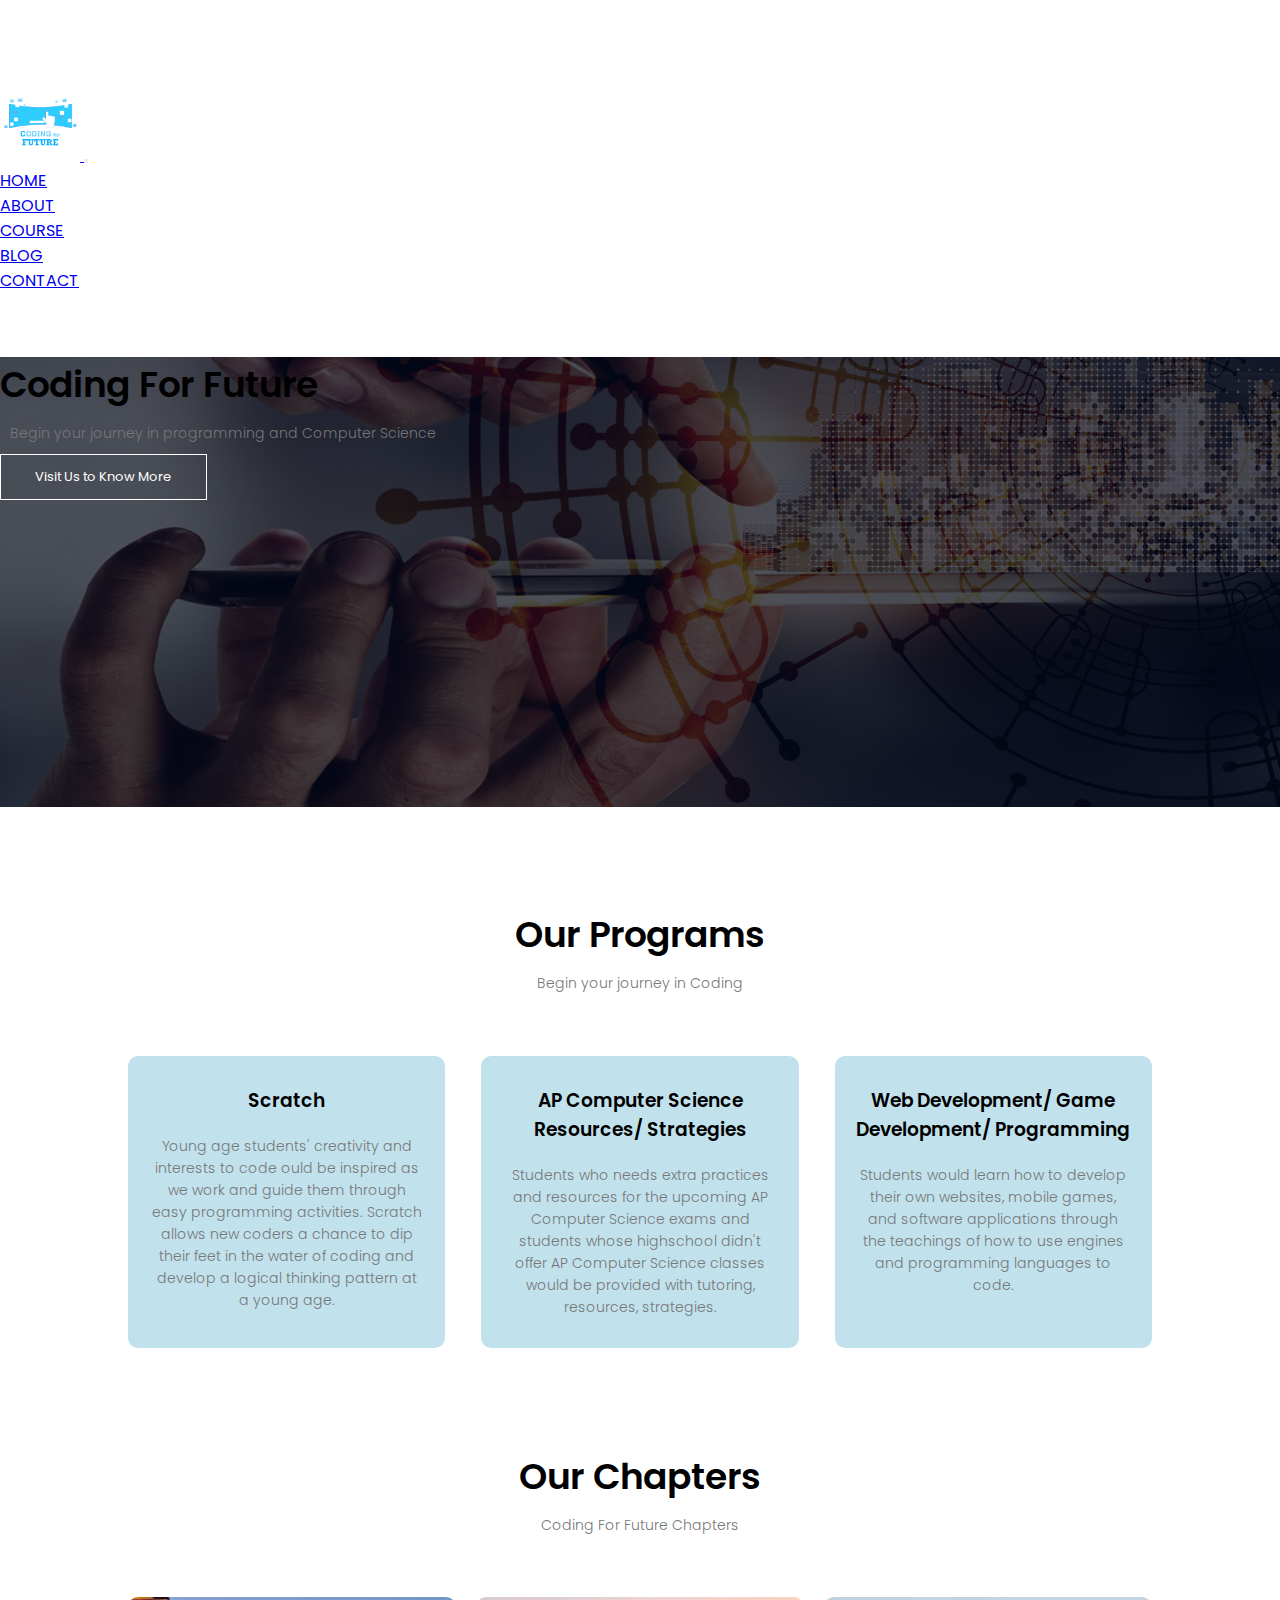
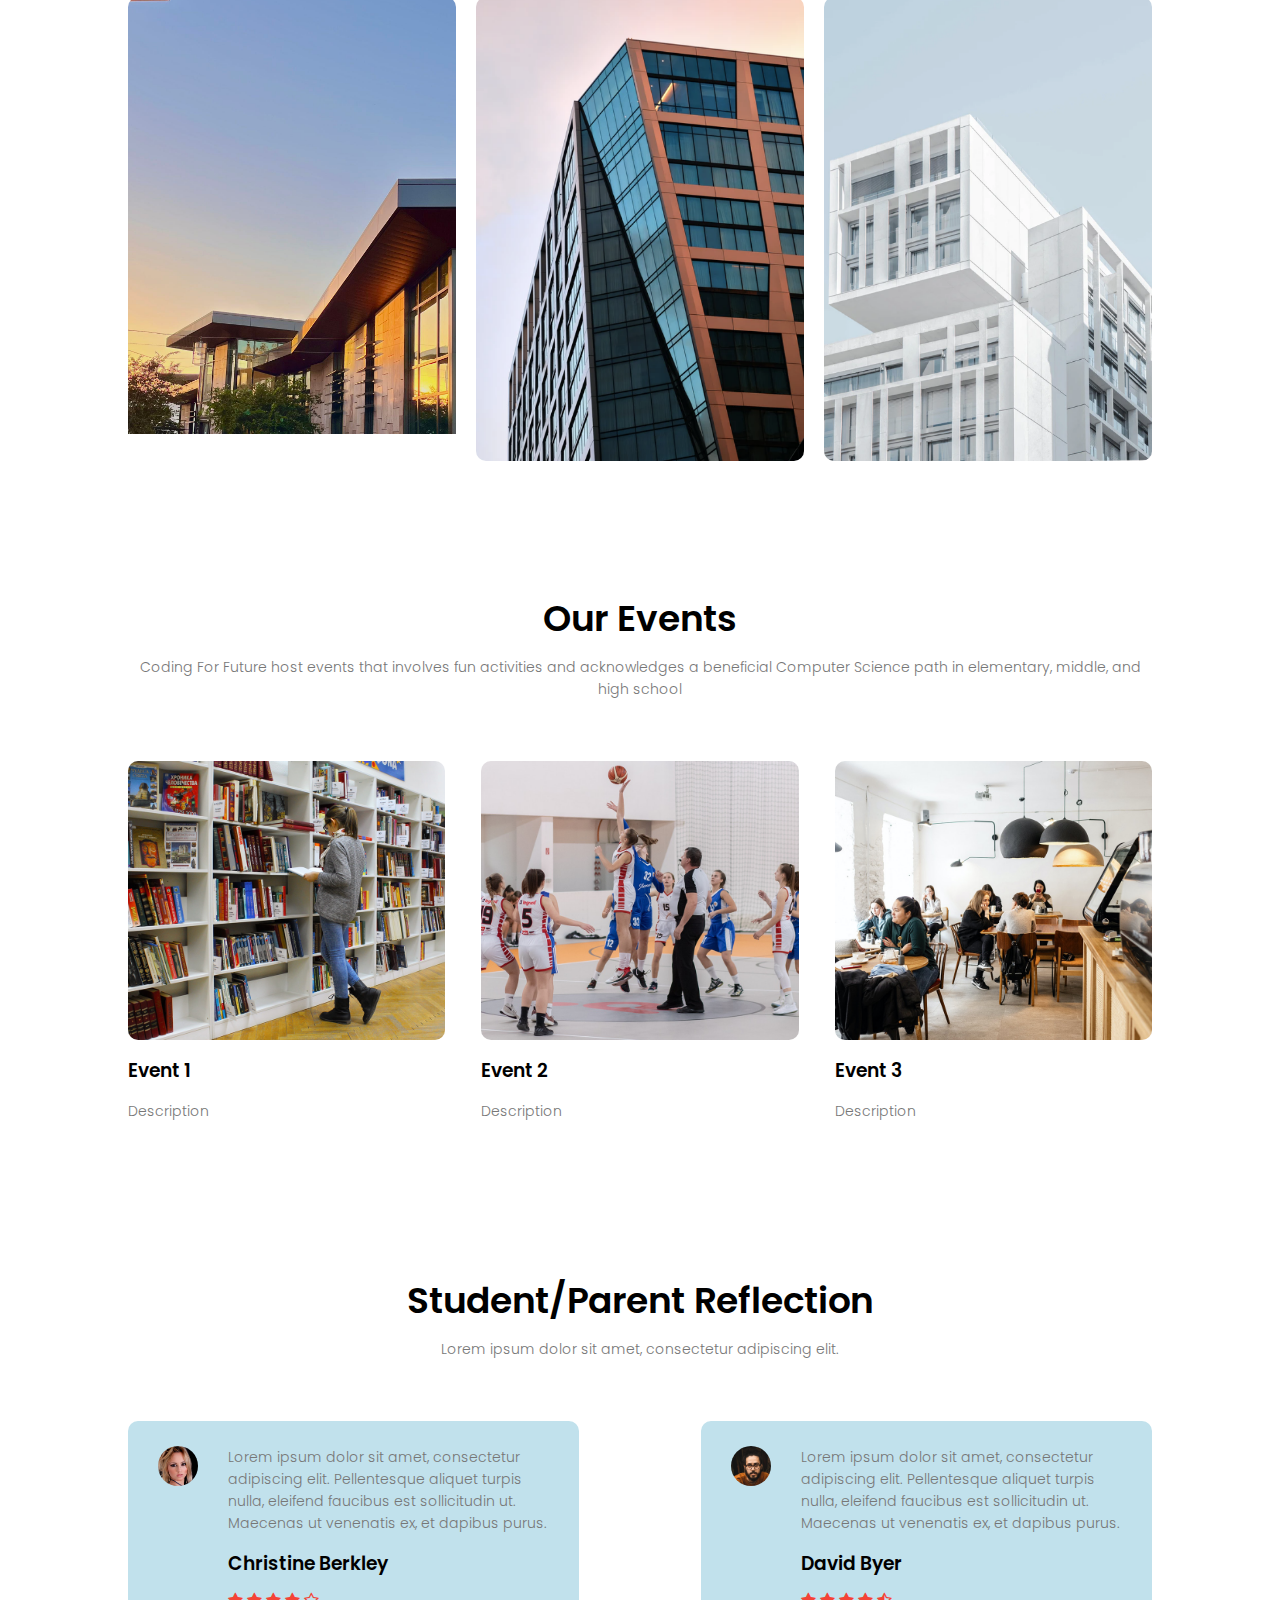
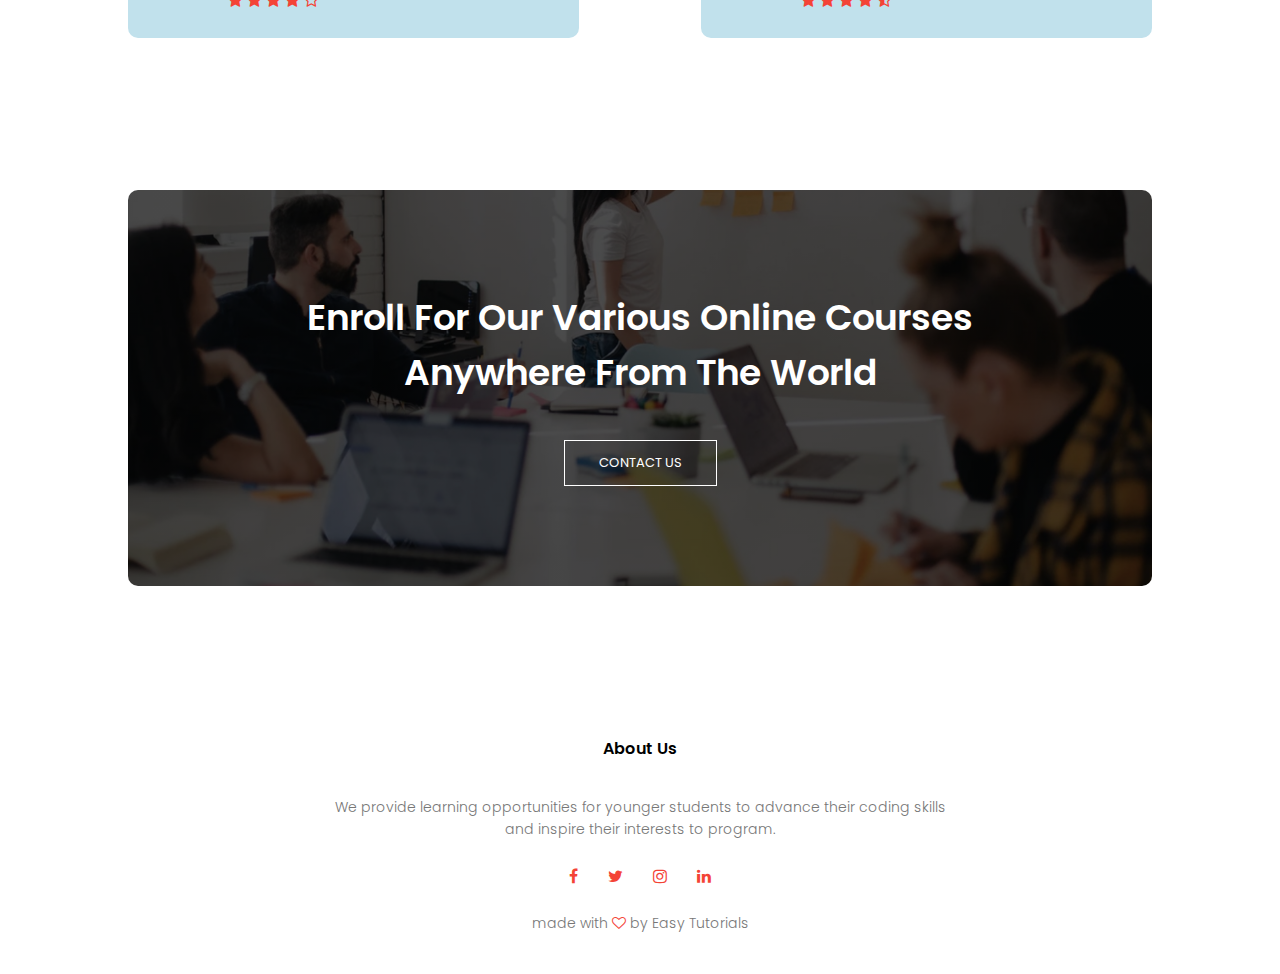
<file: html/index.html>
<html>
<head>
    <meta content="width=device-width, initial-scale=1.0" name="viewport">
    <title>Coding For Future Main Page</title>
    <link href="../css/style.css" rel="stylesheet">
    <link href="https://fonts.googleapis.com/css?family=Poppins:100,200,300,400,600,700&display=swap" rel="stylesheet">
    <link href="https://stackpath.bootstrapcdn.com/font-awesome/4.7.0/css/font-awesome.min.css" rel="stylesheet">
    <link crossorigin="anonymous" href="https://cdn.jsdelivr.net/npm/bootstrap@5.3.0-alpha1/dist/css/bootstrap.min.css"
          integrity="sha384-GLhlTQ8iRABdZLl6O3oVMWSktQOp6b7In1Zl3/Jr59b6EGGoI1aFkw7cmDA6j6gD" rel="stylesheet">
</head>
<header>
    <div class="container-fluid">
        <nav class="navbar navbar-expand-md px-3 fixed-top bg-light">
            <a class="navbar-brand" href="index.html">
                <img class="img-fluid" src="../images/logo.png" style="width: 5rem;">
            </a>
            <button class="navbar-toggler navbar-light" data-bs-target="#main-navigation" data-bs-toggle="collapse"
                    type="button">
                <span class="navbar-toggler-icon "></span>
            </button>
            <div class="collapse navbar-collapse" id="main-navigation">
                <ul class="navbar-nav ms-auto">
                    <li class="nav-item px-3"><a class="nav-link" href="index.html">HOME</a></li>
                    <li class="nav-item px-3"><a class="nav-link" href="about.html">ABOUT</a></li>
                    <li class="nav-item px-3"><a class="nav-link" href="course.html">COURSE</a></li>
                    <li class="nav-item px-3"><a class="nav-link" href="blog.html">BLOG</a></li>
                    <li class="nav-item px-3"><a class="nav-link" href="contact.html">CONTACT</a></li>
                </ul>
            </div>
        </nav>
    </div>
</header>
<header class="masthead" id="mainmast">
    <div class="container-fluid h-100 bg-transparent text-light">
        <div class="row h-100 align-items-center">
            <div class="col text-center">
                <h1>Coding For Future</h1>
                <p class="lead text-light">Begin your journey in programming and Computer Science</p>
                <a class="hero-btn" href="contact.html">Visit Us to Know More</a>
            </div>
        </div>
        <a class="row down-arrow align-items-center" href="#about"></a>
    </div>
</header>
<body>

<!---------- course ----------->

<section class="course">
    <h1>Our Programs</h1>
    <p>Begin your journey in Coding</p>
    <div class="container-fluid">
        <div class="row g-4">
            <div class="col-12 col-md-4 p-4 course-col rounded">
                <h3>Scratch</h3>
                <p>Young age students' creativity and interests to code ould be inspired as we work and guide them
                    through
                    easy programming activities. Scratch allows new coders a chance to dip their feet in the water of
                    coding
                    and develop a logical thinking pattern at a young age.</p>
            </div>
            <div class="col-12 col-md-4 p-4 course-col rounded">
                <h3>AP Computer Science Resources/ Strategies</h3>
                <p>Students who needs extra practices and resources for the upcoming AP Computer Science exams and
                    students
                    whose highschool didn't offer AP Computer Science classes would be provided with tutoring,
                    resources,
                    strategies. </p>
            </div>
            <div class="col-12 col-md-4 p-4 course-col rounded">
                <h3>Web Development/ Game Development/ Programming</h3>
                <p>Students would learn how to develop their own websites, mobile games, and software applications
                    through
                    the teachings of how to use engines and programming languages to code. </p>
            </div>
        </div>
    </div>
</section>

<!---------- campus ---------->

<section class="campus">
    <h1>Our Chapters</h1>
    <p>Coding For Future Chapters</p>
    <div class="row">
        <div class="campus-col">
            <img src="../images/YorbaLinda.jpg">
            <div class="layer">
                <h3>Yorba Linda</h3>
            </div>
        </div>
        <div class="campus-col">
            <img src="../images/newyork.png">
            <div class="layer">
                <h3>NEW YORK</h3>
            </div>
        </div>
        <div class="campus-col">
            <img src="../images/washington.png">
            <div class="layer">
                <h3>WASHINGTON</h3>
            </div>
        </div>

    </div>
</section>

<!---------- Facilities ---------->

<section class="facility">
    <h1>Our Events</h1>
    <p>Coding For Future host events that involves fun activities and acknowledges a beneficial Computer Science path in
        elementary, middle, and high school </p>
    <div class="row">
        <div class="facility-col">
            <img src="../images/library.png">
            <h3>Event 1</h3>
            <p>Description</p>
        </div>
        <div class="facility-col">
            <img src="../images/basketball.png">
            <h3>Event 2</h3>
            <p>Description</p>
        </div>
        <div class="facility-col">
            <img src="../images/cafeteria.png">
            <h3>Event 3</h3>
            <p>Description</p>
        </div>
    </div>
</section>


<!---------- testimonials ---------->

<section class="testimonials">
    <h1>Student/Parent Reflection</h1>
    <p>Lorem ipsum dolor sit amet, consectetur adipiscing elit.</p>
    <div class="row">
        <div class="testimonial-col">
            <img src="../images/user1.jpg">
            <div>
                <p>Lorem ipsum dolor sit amet, consectetur adipiscing elit. Pellentesque aliquet turpis nulla, eleifend
                    faucibus est sollicitudin ut. Maecenas ut venenatis ex, et dapibus purus.</p>
                <h3>Christine Berkley</h3>
                <i class="fa fa-star"></i>
                <i class="fa fa-star"></i>
                <i class="fa fa-star"></i>
                <i class="fa fa-star"></i>
                <i class="fa fa-star-o"></i>
            </div>
        </div>
        <div class="testimonial-col">
            <img src="../images/user2.jpg">
            <div>
                <p>Lorem ipsum dolor sit amet, consectetur adipiscing elit. Pellentesque aliquet turpis nulla, eleifend
                    faucibus est sollicitudin ut. Maecenas ut venenatis ex, et dapibus purus.</p>
                <h3>David Byer</h3>
                <i class="fa fa-star"></i>
                <i class="fa fa-star"></i>
                <i class="fa fa-star"></i>
                <i class="fa fa-star"></i>
                <i class="fa fa-star-half-o"></i>
            </div>
        </div>

    </div>
</section>

<!------ Call To Action ------>

<section class="cta">

    <h1>Enroll For Our Various Online Courses<br>Anywhere From The World</h1>
    <a class="hero-btn" href="contact.html">CONTACT US</a>

</section>

<!-------- footer ---------->

<section class="footer">
    <h4>About Us</h4>
    <p>We provide learning opportunities for younger students to advance their coding skills<br> and inspire their
        interests to program.</p>
    <div class="icons">
        <a href="https://www.youtube.com/c/EasyTutorialsVideo?sub_confirmation=1"><i class="fa fa-facebook"></i></a>
        <a href="https://www.youtube.com/c/EasyTutorialsVideo?sub_confirmation=1"><i class="fa fa-twitter"></i></a>
        <a href="https://www.youtube.com/c/EasyTutorialsVideo?sub_confirmation=1"><i class="fa fa-instagram"></i></a>
        <a href="https://www.youtube.com/c/EasyTutorialsVideo?sub_confirmation=1"><i class="fa fa-linkedin"></i></a>

    </div>
    <a class="footer-link" href="https://www.youtube.com/c/EasyTutorialsVideo?sub_confirmation=1"><p>made with <i
            class="fa fa-heart-o"></i> by Easy Tutorials</p></a>
</section>


<!----JavaScript for toggle menu---->
<script>
    var navLinks = document.getElementById("navLinks");

    function showMenu() {
        navLinks.style.right = "0";
    }

    function hideMenu() {
        navLinks.style.right = "-200px";
    }
</script>

</body>
</html>
</file>
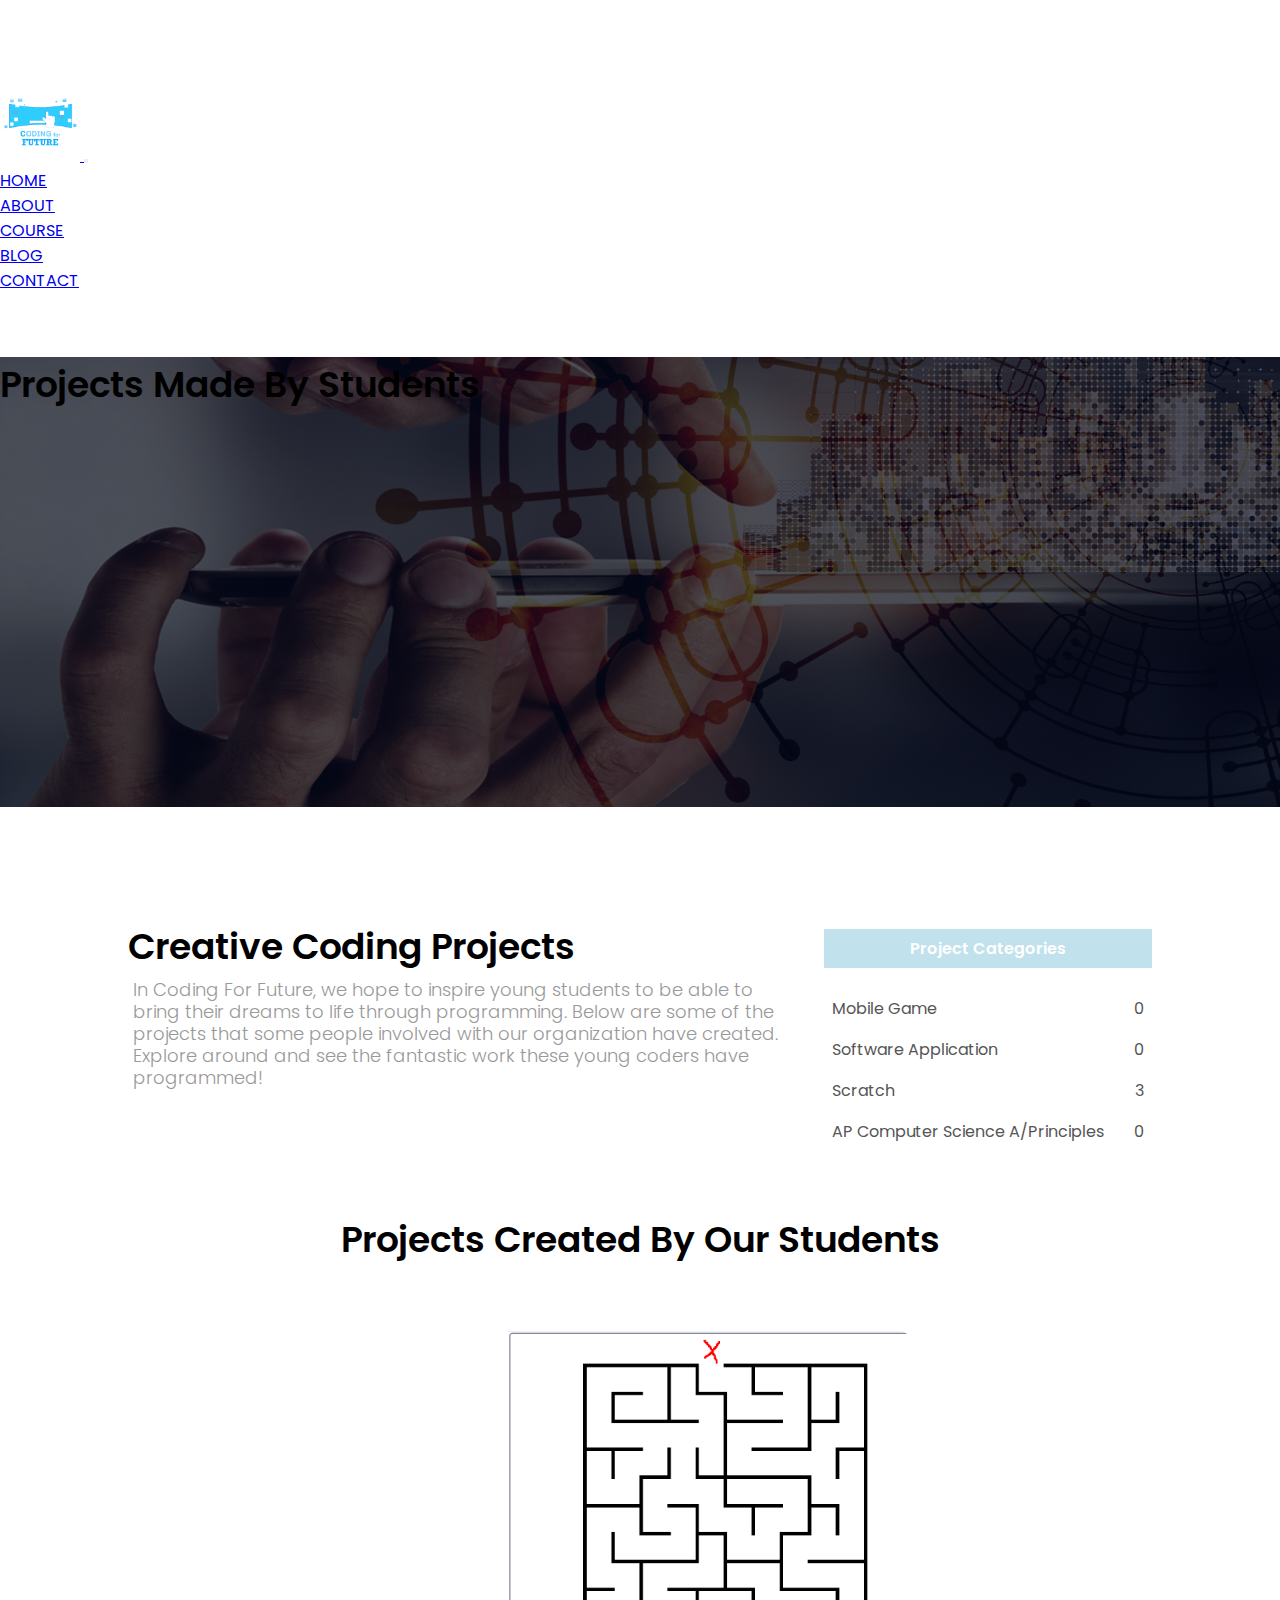
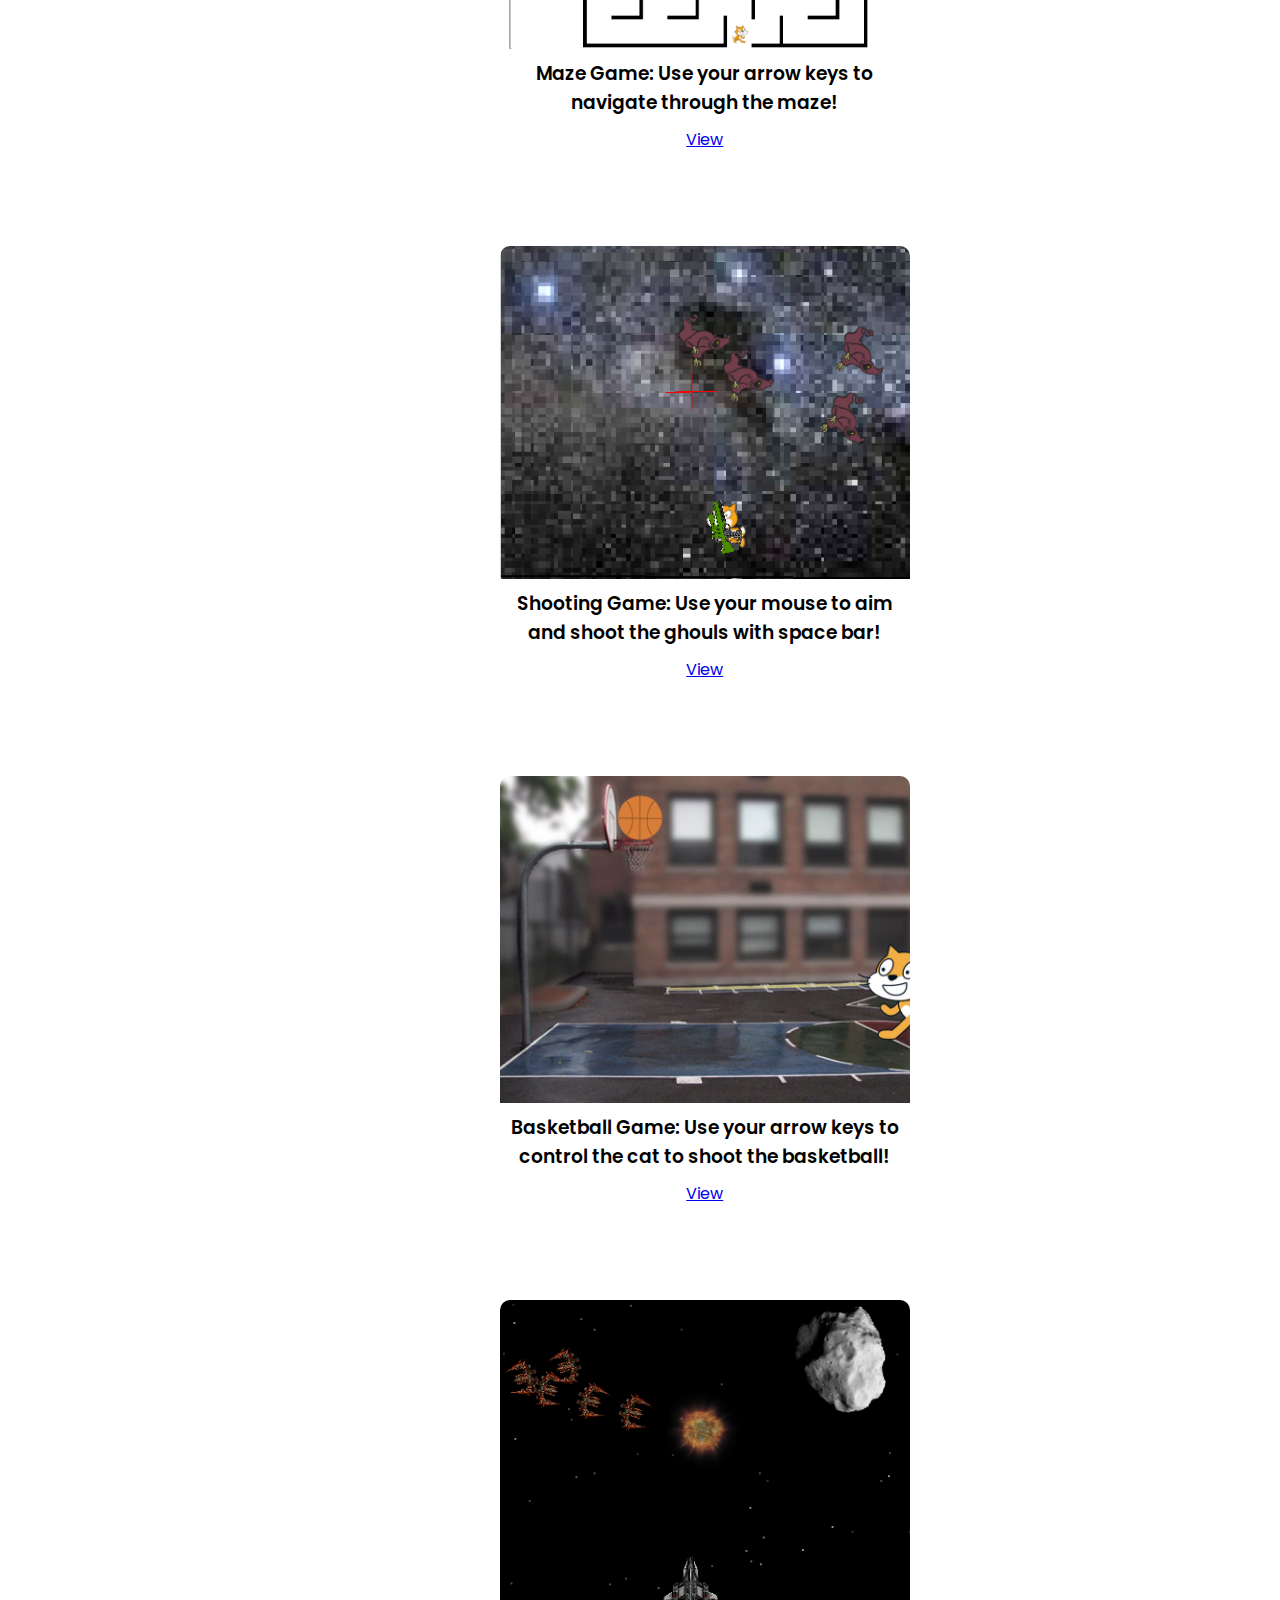
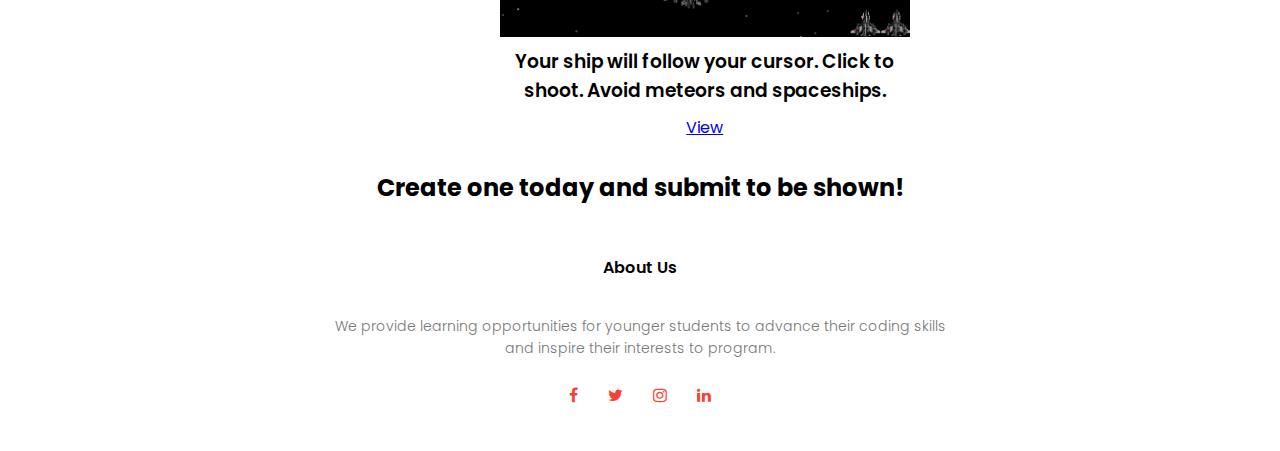
<file: html/blog.html>
<html>
<head>
    <meta content="width=device-width, initial-scale=1.0" name="viewport">
    <title>Coding For Future - Blog Page</title>
    <link href="../css/style.css" rel="stylesheet">
    <link href="https://fonts.googleapis.com/css?family=Poppins:100,200,300,400,600,700&display=swap" rel="stylesheet">
    <link href="https://stackpath.bootstrapcdn.com/font-awesome/4.7.0/css/font-awesome.min.css" rel="stylesheet">
    <link crossorigin="anonymous" href="https://cdn.jsdelivr.net/npm/bootstrap@5.3.0-alpha1/dist/css/bootstrap.min.css"
          integrity="sha384-GLhlTQ8iRABdZLl6O3oVMWSktQOp6b7In1Zl3/Jr59b6EGGoI1aFkw7cmDA6j6gD" rel="stylesheet">
</head>
<header>
    <div class="container-fluid">
        <nav class="navbar navbar-expand-md px-3 fixed-top bg-light">
            <a class="navbar-brand" href="index.html">
                <img class="img-fluid" src="../images/logo.png" style="width: 5rem;">
            </a>
            <button class="navbar-toggler navbar-light" data-bs-target="#main-navigation" data-bs-toggle="collapse"
                    type="button">
                <span class="navbar-toggler-icon "></span>
            </button>
            <div class="collapse navbar-collapse" id="main-navigation">
                <ul class="navbar-nav ms-auto">
                    <li class="nav-item px-3"><a class="nav-link" href="index.html">HOME</a></li>
                    <li class="nav-item px-3"><a class="nav-link" href="about.html">ABOUT</a></li>
                    <li class="nav-item px-3"><a class="nav-link" href="course.html">COURSE</a></li>
                    <li class="nav-item px-3"><a class="nav-link" href="blog.html">BLOG</a></li>
                    <li class="nav-item px-3"><a class="nav-link" href="contact.html">CONTACT</a></li>
                </ul>
            </div>
        </nav>
    </div>
</header>
<header class="masthead">
    <div class="row align-items-center h-100">
        <div class="col text-center">
            <h1 class="text-light">
                Projects Made By Students
            </h1>
        </div>
    </div>
</header>

<body>
<!---------- Blog Page Content ---------->
<section class="blog-content">
    <div class="row">
        <div class="blog-left">
            <h1>Creative Coding Projects </h1>

            <p> In Coding For Future, we hope to inspire young students to be able to bring their dreams to life through
                programming. Below are some of the projects that some people
                involved with our organization have created. Explore around and see the fantastic work these young
                coders have programmed!</p>
            <br>


        </div>


        <div class="blog-right">


            <h3>Project Categories</h3>
            <div>
                <span>Mobile Game</span>
                <span>0</span>
            </div>
            <div>
                <span>Software Application</span>
                <span>0</span>
            </div>
            <div>
                <span>Scratch</span>
                <span>3</span>
            </div>
            <div>
                <span>AP Computer Science A/Principles</span>
                <span>0</span>
            </div>

        </div>

    </div>
</section>


<section class="Shown-Projects">

    <div class="project">
        <h1> Projects Created By Our Students </h1>
        <div class="row">
            <div class="blog-col">
                <img src="../images/game1.png">
                <h3>Maze Game: Use your arrow keys to navigate through the maze!</h3>
                <a href="https://scratch.mit.edu/projects/779802567">View</a>
            </div>
        </div>
        <div class="row">
            <div class="blog-col">
                <img src="../images/game2.png">
                <h3>Shooting Game: Use your mouse to aim and shoot the ghouls with space bar!</h3>
                <a href="https://scratch.mit.edu/projects/99140946/">View</a>
            </div>
        </div>
        <div class="row">
            <div class="blog-col">
                <img src="../images/game3.png">
                <h3>Basketball Game: Use your arrow keys to control the cat to shoot the basketball!</h3>
                <a href="https://scratch.mit.edu/projects/775638050">View</a>
            </div>
        </div>
        <div class="row">
            <div class="blog-col">
                <img src="../images/game4.png">
                <h3>Your ship will follow your cursor. Click to shoot. Avoid meteors and spaceships.</h3>
                <a href="https://scratch.mit.edu/projects/198938649">View</a>
            </div>
        </div>
        <h2> Create one today and submit to be shown!</h2>
    </div>

    <!---------- Once we have projects, use code below ---------->

    <!-- <div class="project">
        <h1>Project Name</h1>
        <img src="">
    </div>
    <br>
    <br>
    <div class="project">
        <h1>Project Name</h1>
        <img src="">
    </div>
    <br>
    <br>
    <div class="project">
        <h1>Project Name</h1>
        <img src="">
    </div>
    <br>
    <br>
    <div class="project">
        <h1>Project Name</h1>
        <img src="">
    </div>
    <br>
    <br>
    <div class="project">
        <h1>Project Name</h1>
        <img src="">
    </div> -->
</section>


<!-------- footer ---------->

<section class="footer">
    <h4>About Us</h4>
    <p>We provide learning opportunities for younger students to advance their coding skills<br> and inspire their
        interests to program.</p>
    <div class="icons">
        <i class="fa fa-facebook"></i>
        <i class="fa fa-twitter"></i>
        <i class="fa fa-instagram"></i>
        <i class="fa fa-linkedin"></i>
    </div>
</section>


<!----JavaScript for toggle menu---->
<script>
    var navLinks = document.getElementById("navLinks");

    function showMenu() {
        navLinks.style.right = "0";
    }

    function hideMenu() {
        navLinks.style.right = "-200px";
    }
</script>

</body>
</html>
</file>
<file: css/style.css>
@import url('https://fonts.googleapis.com/css2?family=Poppins:wght@200;300;400;500;600&display=swap');

* {
    margin: 0;
    padding: 0;
    box-sizing: border-box;
    font-family: 'Poppins', sans-serif;
}

.header {
    min-height: 100vh;
    width: 100%;
    background-image: linear-gradient(rgba(4, 9, 30, 0.7), rgba(4, 9, 30, 0.7)), url(../images/cube.jpg);
    background-position: center;
    background-size: cover;
    position: relative;
    overflow: hidden;
}

body {
    padding-top: 5rem;
}

.masthead {
    background-image: linear-gradient(rgba(4, 9, 30, 0.7), rgba(4, 9, 30, 0.7)), url(../images/smartphone.jpg);
    background-attachment: fixed;
    height: 50vh;
    background-size: cover;
}


.text-box {
    width: 90%;
    color: #fff;
    position: absolute;
    top: 50%;
    left: 50%;
    transform: translate(-50%, -50%);
    text-align: center;
}

.text-box h1 {
    font-size: 62px;
}

.text-box p {
    margin: 20px 0 40px;
    font-size: 14px;
    color: #fff;
}

.hero-btn {
    display: inline-block;
    text-decoration: none;
    color: #fff;
    border: 1px solid #fff;
    padding: 12px 34px;
    font-size: 13px;
    background: transparent;
    position: relative;
    cursor: pointer;
    transition: 1s;
}

.hero-btn:hover {
    border: 1px solid #89CFF0;
    background: #89CFF0;
}


@media (max-width: 700px) {
    .nav-links ul li {
        display: block;
    }

    .nav-links {
        position: fixed;
        background: #c1e1ec;
        height: 100vh;
        width: 200px;
        top: 0;
        right: -200px;
        text-align: left;
        z-index: 2;
        transition: 0.5s;
    }

    .nav-links ul {
        padding: 30px;
    }

    nav .fa {
        display: block;
        color: #fff;
        margin: 10px;
        font-size: 22px;
        cursor: pointer;
    }

    .text-box h1 {
        font-size: 20px;
    }
}

/*---------- course --------*/

.course {
    width: 80%;
    margin: auto;
    text-align: center;
    padding-top: 100px;
}

h1 {
    font-size: 36px;
    font-weight: 600;
}

p {
    color: #777;
    font-size: 14px;
    font-weight: 300;
    line-height: 22px;
    padding: 10px;
}

.row {
    margin-top: 5%;
    display: flex;
    justify-content: space-between;
}

.course-col {
    flex-basis: 31%;
    background: #c1e1ec;
    border-radius: 10px;
    margin-bottom: 5%;
    padding: 20px 12px;
    box-sizing: border-box;
    transition: .5s;
}

h3 {
    text-align: center;
    font-weight: 600;
    margin: 10px 0;
}

.course-col:hover {
    box-shadow: 0 0 20px 0px rgba(137, 207, 240, 1);
}

@media (max-width: 700px) {
    .row {
        flex-direction: column;
    }
}

.signup {
    margin-top: -100%;
    margin-bottom: 100px auto;
    margin-left: 100px auto;
    margin-right: 100px auto;
    margin: auto;
    width: 80%;
    background-position: center;
    background-size: cover;
    border-radius: 10px;
    text-align: center;

}

.campus {
    width: 80%;
    margin: auto;
    text-align: center;
    padding-top: 50px;
}

.campus-col {
    flex-basis: 32%;
    border-radius: 10px;
    margin-bottom: 30px;
    position: relative;
    overflow: hidden;
}

.campus-col img {
    width: 100%;
}

.layer {
    background: transparent;
    height: 100%;
    width: 100%;
    top: 0;
    left: 0;
    position: absolute;
    transition: .5s;
}

.layer:hover {
    background: #c1e1ec;
}

.layer h3 {
    width: 100%;
    font-weight: 500;
    color: #fff;
    font-size: 26px;
    bottom: 0;
    left: 50%;
    transform: translateX(-50%);
    position: absolute;
    opacity: 0;
    transition: .5s;
}

.layer:hover h3 {
    bottom: 49%;
    opacity: 1;
}

/*-------------- Facilities ----------------*/

.facility {
    width: 80%;
    margin: auto;
    text-align: center;
    padding-top: 100px;
}

.facility-col {
    flex-basis: 31%;
    border-radius: 10px;
    margin-bottom: 5%;
    text-align: left;
}

.facility-col img {
    width: 100%;
    border-radius: 10px;
}

.facility-col p {
    padding: 0;
}

.facility-col h3 {
    margin-top: 16px;
    margin-bottom: 15px;
    text-align: left;
}

/*---------------- testimonials ------------------*/

.testimonials {
    width: 80%;
    margin: auto;
    padding-top: 100px;
    text-align: center;
}

.testimonial-col {
    flex-basis: 44%;
    border-radius: 10px;
    margin-bottom: 5%;
    text-align: left;
    background: #c1e1ec;
    padding: 25px;
    cursor: pointer;
    display: flex;
}

.testimonial-col img {
    height: 40px;
    margin-left: 5px;
    margin-right: 30px;
    border-radius: 50%;
}

.testimonial-col p {
    padding: 0;
}

.testimonial-col h3 {
    margin-top: 15px;
    text-align: left;
}

.testimonial-col .fa {
    color: #f44336;
}

@media (max-width: 700px) {
    .testimonial-col img {
        margin-left: 0px;
        margin-right: 15px;
    }
}

/*-------- Call To Action ----------*/


.cta {
    margin: 100px auto;
    width: 80%;
    background-image: linear-gradient(rgba(0, 0, 0, 0.7), rgba(0, 0, 0, 0.7)), url(../images/banner2.jpg);
    background-position: center;
    background-size: cover;
    border-radius: 10px;
    text-align: center;
    padding: 100px 0;
}

.cta h1 {
    color: #fff;
    margin-bottom: 40px;
    padding: 0;
}

@media (max-width: 700px) {
    .cta h1 {
        font-size: 24px;
    }
}

/*--------------Footer---------------*/

.footer {
    width: 100%;
    text-align: center;
    padding: 30px 0;
}

.footer h4 {
    margin-bottom: 25px;
    margin-top: 20px;
    font-weight: 600;
}

.icons .fa {
    color: #f44336;
    margin: 0 13px;
    cursor: pointer;
    padding: 18px 0;
}

.fa-heart-o {
    color: #f44336;
}


/*--------------- About Us Page --------------*/


.sub-header {
    height: 50vh;
    width: 100%;
    background-image: linear-gradient(rgba(4, 9, 30, 0.7), rgba(4, 9, 30, 0.7)), url(../images/smartphone.jpg);
    background-position: center;
    background-size: cover;
    text-align: center;
    color: #fff;
}

.sub-header h1 {
    margin-top: 100px;
}

.about-us {
    width: 80%;
    margin: auto;
    padding-top: 80px;
    padding-bottom: 50px;
}

.about-col {
    flex-basis: 48%;
    padding: 30px 2px;
}

.about-col h1 {
    padding-top: 0;
}

.about-col p {
    padding: 15px 0 25px;
}

.hero-btn.red-btn {
    border: 1px solid #f44336;
    background: transparent;
    color: #f44336;
}

.hero-btn.red-btn:hover {
    border: 1px solid #f44336;
    background: #f44336;
    color: #fff;
}

.hero-btn.red-btn::after {
    background: #f44336;
}

.hero-btn.red-btn::before {
    background: #f44336;
}

.content-image {
    flex-basis: 50%;
}

.about-col img {
    width: 100%;
}

body {
    padding-top: 5rem;
}

.masthead {
    background-image: linear-gradient(rgba(4, 9, 30, 0.7), rgba(4, 9, 30, 0.7)), url(../images/smartphone.jpg);
    background-attachment: fixed;
    height: 50vh;
    background-size: cover;
}

/*---------- Blog Page -------------*/

.blog-content {
    width: 80%;
    margin: auto;
    padding: 60px 0;
}

.blog-left {
    flex-basis: 65%;
}

.blog-right {
    flex-basis: 32%;
}

.blog-left img {
    width: 100%;
}

.blog-left h2 {
    color: #222;
    font-weight: 600;
    margin: 30px 0;
}

.blog-left p {
    color: #999;
    padding: 5;
    font-size: 18px;
}

.blog-right h3 {
    background: #c1e1ec;
    color: #fff;
    padding: 7px 0;
    font-size: 16px;
    margin-bottom: 20px;
}

.blog-right div {
    display: flex;
    align-items: center;
    justify-content: space-between;
    color: #555;
    padding: 8px;
    box-sizing: border-box;
}

.comment-box {
    border: 1px solid #ccc;
    margin: 50px 0;
    padding: 10px 20px;
}

.comment-box h3 {
    text-align: left;
}

.comment-form input, .comment-form textarea {
    width: 100%;
    padding: 10px;
    margin: 15px 0;
    box-sizing: border-box;
    border: none;
    outline: none;
    background: #f0f0f0;
}

.comment-form button {
    margin: 10px 0;
}


@media (max-width: 700px) {
    .sub-header h1 {
        font-size: 24px;
    }
}

.row {
    margin-top: 5%;
    display: flex;
    justify-content: space-between;
}

.blog-col {
    flex-basis: 32%;
    border-radius: 10px;
    margin-bottom: 30px;
    overflow: hidden;
    margin: center;
    width: 100%;
    text-align: center;
    margin-left: 500px;
}

.blog-col img {
    width: 450px;
}


.comment-box {
    border: 1px solid #ccc;
    margin: 50px 0;
    padding: 10px 20px;
}

.comment-box h3 {
    text-align: left;
}

.comment-form input, .comment-form textarea {
    width: 100%;
    padding: 10px;
    margin: 15px 0;
    box-sizing: border-box;
    border: none;
    outline: none;
    background: #f0f0f0;
}

.comment-form button {
    margin: 10px 0;
}


@media (max-width: 700px) {
    .sub-header h1 {
        font-size: 24px;
    }
}


/*------- Contact Us Page ------------*/

.location {
    width: 80%;
    margin: auto;
    padding: 80px 0;
}

.location iframe {
    width: 100%;
}

.contact-us {
    width: 80%;
    margin: auto;
}

.contact-col {
    flex-basis: 48%;
    margin-bottom: 30px;
}

.contact-col div {
    display: flex;
    align-items: center;
    margin-bottom: 40px;
}

.contact-col div .fa {
    font-size: 28px;
    color: #f44336;
    margin: 10px;
    margin-right: 30px;
}

.contact-col div p {
    padding: 0;
}

.contact-col div h5 {
    font-size: 20px;
    margin-bottom: 5px;
    color: #555;
    font-weight: 400;

}

.contact-col input, .contact-col textarea {
    width: 100%;
    padding: 15px;
    margin-bottom: 17px;
    outline: none;
    border: 1px solid #ccc;
}

.footer-link {
    text-decoration: none;
    color: #777;
}

.project {
    text-align: center;
}


.container {
    position: relative;
    max-width: 900px;
    width: 100%;
    border-radius: 6px;
    padding: 30px;
    margin: 100 100px;
    background-color: #fff;
    box-shadow: 0 5px 10px rgba(0, 0, 0, 0.1);
}

.container header {
    position: relative;
    font-size: 20px;
    font-weight: 600;
    color: #333;
}

.container header::before {
    content: "";
    position: absolute;
    left: 0;
    bottom: -2px;
    height: 3px;
    width: 27px;
    border-radius: 8px;
    background-color: #4070f4;
}

.container form {
    position: relative;
    margin-top: 16px;
    min-height: 490px;
    background-color: #fff;
    overflow: hidden;
}

.container form .form {
    position: absolute;
    background-color: #fff;
    transition: 0.3s ease;
}

.container form .form.second {
    opacity: 0;
    pointer-events: none;
    transform: translateX(100%);
}

form.secActive .form.second {
    opacity: 1;
    pointer-events: auto;
    transform: translateX(0);
}

form.secActive .form.first {
    opacity: 0;
    pointer-events: none;
    transform: translateX(-100%);
}

.container form .title {
    display: block;
    margin-bottom: 8px;
    font-size: 16px;
    font-weight: 500;
    margin: 6px 0;
    color: #333;
}

.container form .fields {
    display: flex;
    align-items: center;
    justify-content: space-between;
    flex-wrap: wrap;
}

form .fields .input-field {
    display: flex;
    width: calc(100% / 3 - 15px);
    flex-direction: column;
    margin: 4px 0;
}

.input-field label {
    font-size: 12px;
    font-weight: 500;
    color: #2e2e2e;
}

.input-field input, select {
    outline: none;
    font-size: 14px;
    font-weight: 400;
    color: #333;
    border-radius: 5px;
    border: 1px solid #aaa;
    padding: 0 15px;
    height: 42px;
    margin: 8px 0;
}

.input-field input :focus,
.input-field select:focus {
    box-shadow: 0 3px 6px rgba(0, 0, 0, 0.13);
}

.input-field select,
.input-field input[type="date"] {
    color: #707070;
}

.input-field input[type="date"]:valid {
    color: #333;
}

.container form button, .backBtn {
    display: flex;
    align-items: center;
    justify-content: center;
    height: 45px;
    max-width: 200px;
    width: 100%;
    border: none;
    outline: none;
    color: #fff;
    border-radius: 5px;
    margin: 25px 0;
    background-color: #4070f4;
    transition: all 0.3s linear;
    cursor: pointer;
}

.container form .btnText {
    font-size: 14px;
    font-weight: 400;
}

form button:hover {
    background-color: #265df2;
}

form button i,
form .backBtn i {
    margin: 0 6px;
}

form .backBtn i {
    transform: rotate(180deg);
}

form .buttons {
    display: flex;
    align-items: center;
}

form .buttons button, .backBtn {
    margin-right: 14px;
}

@media (max-width: 750px) {
    .container form {
        overflow-y: scroll;
    }

    .container form::-webkit-scrollbar {
        display: none;
    }

    form .fields .input-field {
        width: calc(100% / 2 - 15px);
    }
}

@media (max-width: 550px) {
    form .fields .input-field {
        width: 100%;
    }
}
</file>
